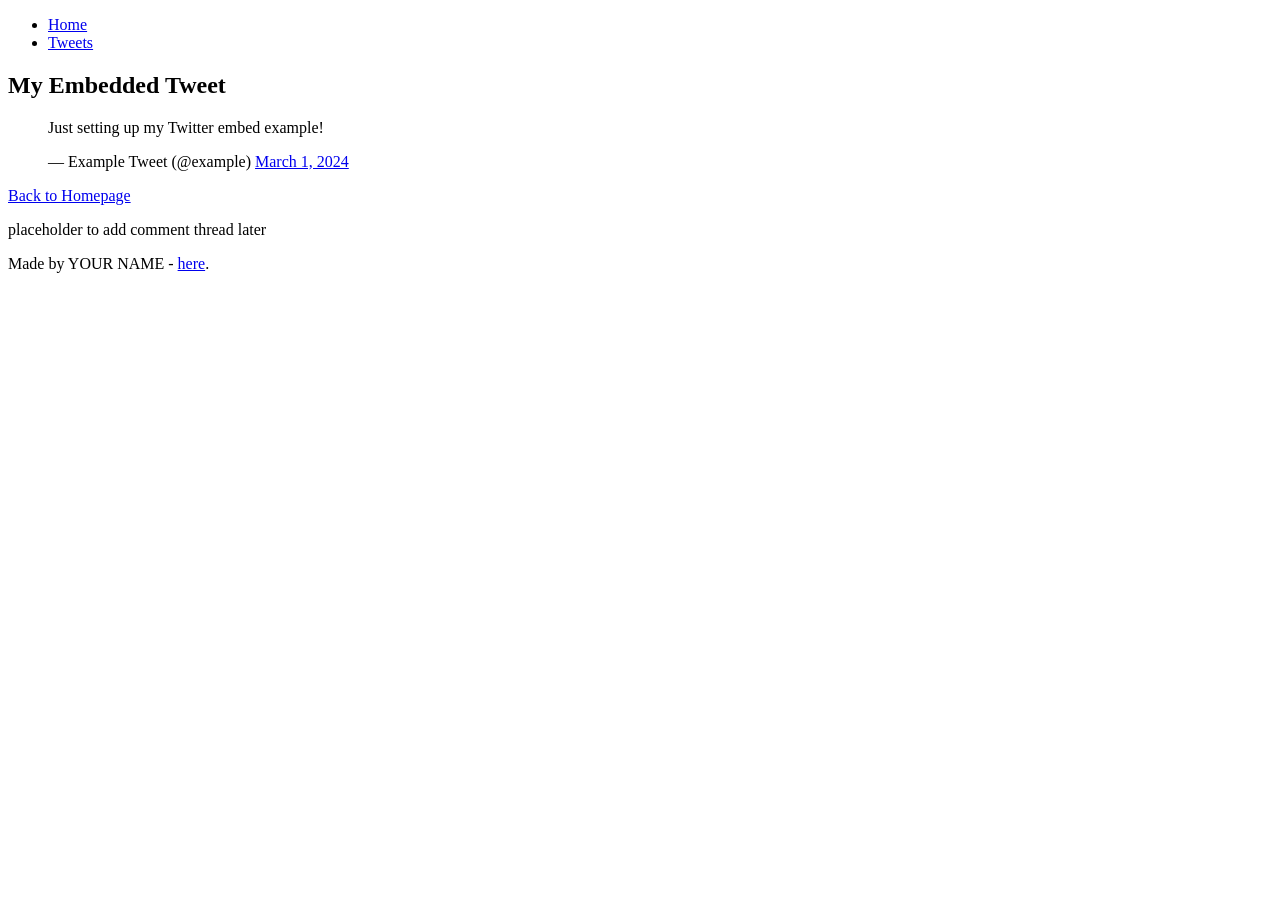
<file: css_basic/tweets.html>
<!DOCTYPE html>
<html lang="en">
  <head>
    <meta charset="UTF-8">
    <title>My Tweets</title>
  </head>
  <body>

    <header>
      <ul>
        <li><a href="index.html">Home</a></li>
        <li><a href="tweets.html">Tweets</a></li>
      </ul>
    </header>

    <main>
      <article>
        <h1>My Embedded Tweet</h1>

        <blockquote class="twitter-tweet">
          <p lang="en" dir="ltr">Just setting up my Twitter embed example!</p>
          &mdash; Example Tweet (@example)
          <a href="https://twitter.com/example/status/1234567890000000000">March 1, 2024</a>
        </blockquote>
        <script async src="https://platform.twitter.com/widgets.js" charset="utf-8"></script>

        <p><a href="index.html">Back to Homepage</a></p>
      </article>

      <aside>
        <p>placeholder to add comment thread later</p>
      </aside>
    </main>

    <footer>
      <p>Made by YOUR NAME - <a href="https://example.com" target="_blank">here</a>.</p>
    </footer>

  </body>
</html>
</file>
